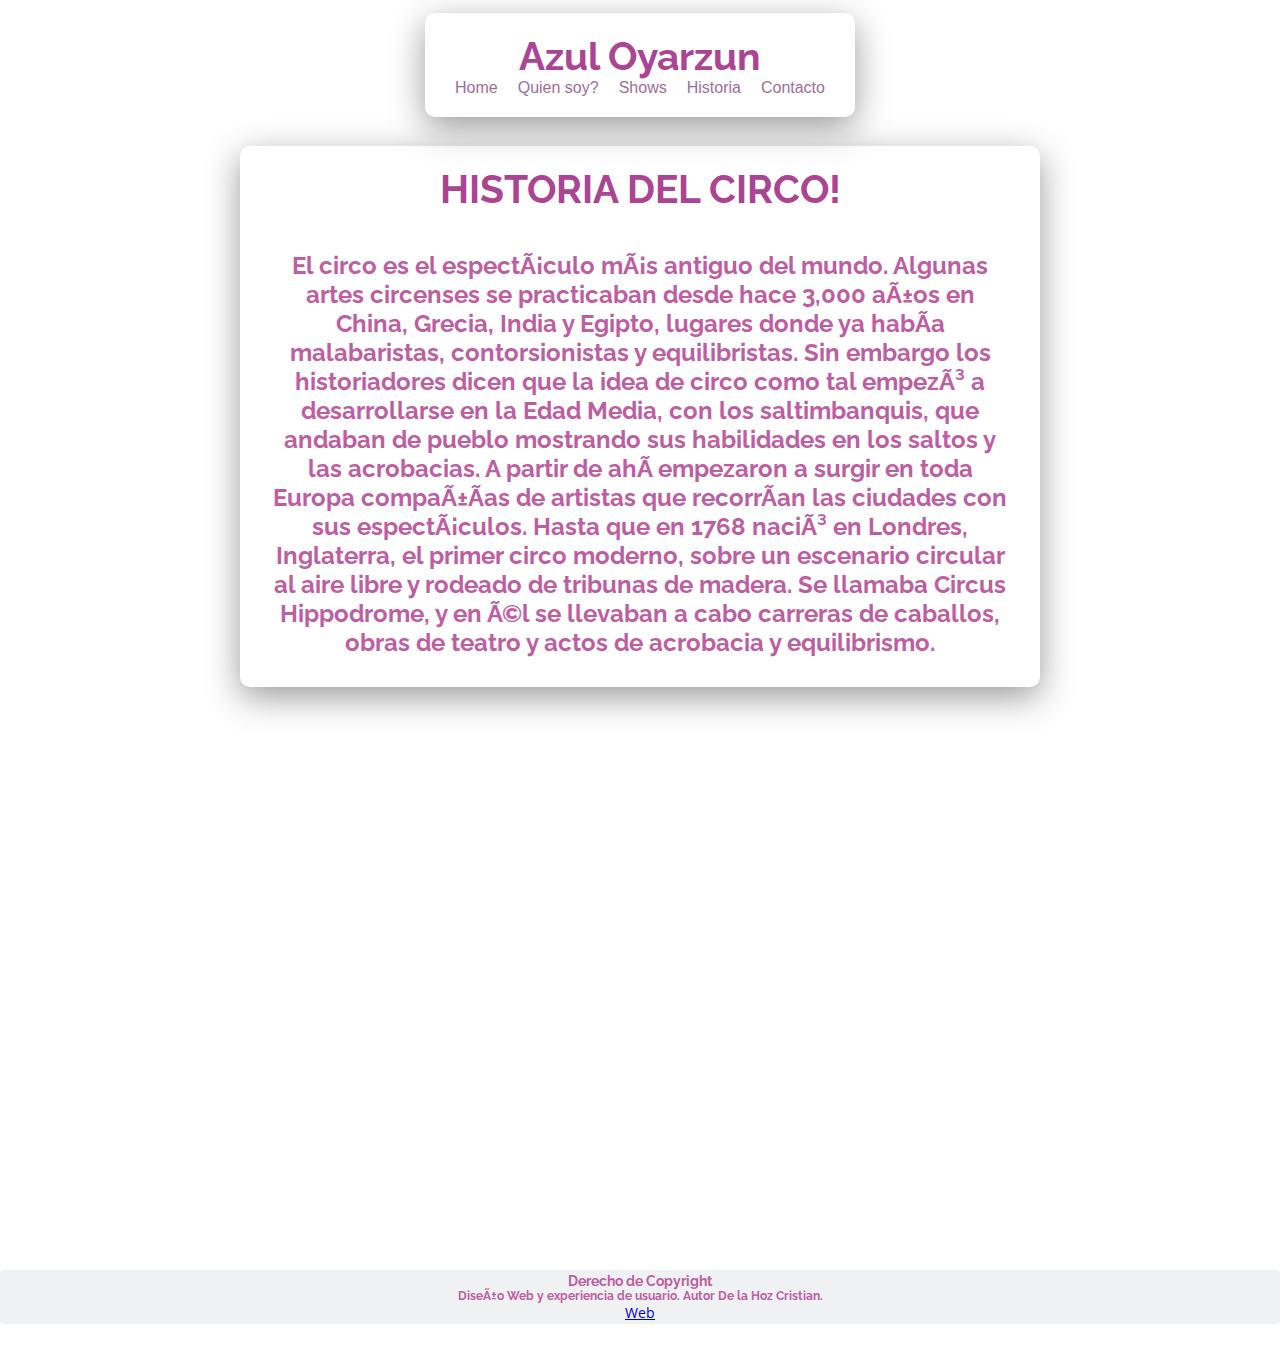
<file: html/Plus.html>
<!DOCTYPE html>
<html lang="en">

<head>
    
  <meta charset="UFT-8">
  <meta http-equiv="X-UA-Compatible" content="IE=edge">
  <meta content="width=device-width, initial-scale=1.0" name="viewport">
  <meta name="viewport" content="width=device-width, initial-scale=1.0">

   <!--tag ceo-->
   <meta name="keyboard" content="circo, artista, Oyarzun, hula">
   <meta name="description" content="Artista circense de hula hoop, burbujas y fuego">
 
  <!--titulo-->
  <title>Azul Oyarzun - Artista Circense - Plus</title>

  <!--favicons-->
  <link href="../Multimedia/hula-hoop-boton-k8_600x600.jpg" rel="icon">

  <!--fuente-->
  <link href="https://fonts.googleapis.com/css?family=Open+Sans:300,300i,400,400i,600,600i,700,700i|Raleway:300,300i,400,400i,500,500i,600,600i,700,700i|Poppins:300,300i,400,400i,500,500i,600,600i,700,700i" rel="stylesheet">

  <!--hoja CSS-->
  <link rel="stylesheet" href="../sass/main.css">

</head>

<body>
  <!--menu de nav-->
      <header id="header" class="fixed-top header">
          <div class="container d-flex align-items-center justify-content-between">
            <nav id="navbar" class="navbar">
              <div class="logo">
                      <ul>
                      <h1 class="text">Azul Oyarzun</h1>
                      <li><a class="nav-link scrollto active" href="../index.html">Home</a></li>
                      <li><a class="nav-link scrollto" href="../html/QuienSoy.html">Quien soy?</a></li>
                      <li><a class="nav-link scrollto" href="../html/Shows.html">Shows</a></li>
                      <li><a class="nav-link scrollto" href="../html/Plus.html">Historia</a></li>
                      <li><a class="nav-link scrollto" href="../html/Contacto.html">Contacto</a></li>
                      </ul>
              </div>        
            </nav>
          </div>     
      </header>
    <!--texto-->
    <div class="container">
        <h1 class="text-center">HISTORIA DEL CIRCO!</h1>
        <h2>El circo es el espectáculo más antiguo del mundo. Algunas artes circenses se practicaban desde hace 3,000 años en China, Grecia, India y Egipto, lugares donde ya había malabaristas, contorsionistas y equilibristas. Sin embargo los historiadores dicen que la idea de circo como tal empezó a desarrollarse en la Edad Media, con los saltimbanquis, que andaban de pueblo mostrando sus habilidades en los saltos y las acrobacias. A partir de ahí empezaron a surgir en toda Europa compañías de artistas que recorrían las ciudades con sus espectáculos. Hasta que en 1768 nació en Londres, Inglaterra, el primer circo moderno, sobre un escenario circular al aire libre y rodeado de tribunas de madera. Se llamaba Circus Hippodrome, y en él se llevaban a cabo carreras de caballos, obras de teatro y actos de acrobacia y equilibrismo.</h2>
          <div class="lightbox-gallery">
            <a href="#about" class="btn-get-started scrollto"><i class="bx bx-chevrons-down"></i></a>
          </div>
    </div>
      <!--Playlist y video-->
      <div style="text-align:center">
        <iframe width="100%" height="100%" src="https://www.youtube.com/embed/XH9hqpwqw_0" title="YouTube video player" frameborder="0" allow="accelerometer; autoplay; clipboard-write; encrypted-media; gyroscope; picture-in-picture" allowfullscreen></iframe>
        <iframe style="border-radius:12px" src="https://open.spotify.com/embed/playlist/4uxHr2GUE1vOYLzexdbBRw?utm_source=generator&theme=0" width="100%" height="380" frameBorder="0" allowfullscreen="" allow="autoplay; clipboard-write; encrypted-media; fullscreen; picture-in-picture" loading="lazy"></iframe>
      </div>
</body>

<footer>
  <div class="final">
    <h4>Derecho de Copyright</h4>
    <h5>Diseño Web y experiencia de usuario. Autor De la Hoz Cristian.</h5>
    <a href="https://www.instagram.com/delahozcristian_" target="_blank" rel="noopener">Web</a></p>
    </div>
</footer>

</html>
</file>
<file: sass/main.css>
* {
  margin: 0;
  padding: 0;
  box-sizing: border-box;
}

body {
  font-family: "Open Sans", sans-serif;
  color: #444444;
  background-image: url(https://static.vecteezy.com/system/resources/previews/007/546/117/non_2x/pastel-low-poly-background-texture-trendy-light-pink-elegant-surface-with-silver-lines-in-minimalist-style-vector.jpg);
  color: #be5ea2;
}

@media (max-width: 360px) {
  body {
    background-color: #a74697;
    background-image: none;
  }
}
footer {
  padding: 2px;
  background: #eff1f3;
  margin-bottom: 30px;
  margin-top: 30px;
  border-radius: 4px;
  font-size: 90%;
  display: flex;
  justify-content: center;
}

h1 {
  padding-bottom: 0px;
  text-align: left;
  font-size: 39px;
  text-align: letf;
  color: #ab4493;
}

h2 {
  justify-content: center;
  padding: 0px 10px 10px 10px;
  text-align: center;
  margin: auto;
}

h3 {
  text-align: center;
  margin: auto;
  font-size: 16px;
  padding-bottom: 30px;
  color: #a74697;
}

h1,
h2,
h3,
h4,
h5,
h6 {
  font-family: "Raleway", sans-serif;
  display: flex;
  justify-content: center;
}

main {
  margin-top: 1px;
}

header {
  transition: all 0.5s;
  z-index: 997;
  padding: 0px;
  padding-bottom: 4px;
  display: flex;
  justify-content: center;
  width: 100%;
  top: 0px;
}

/*logo con texto*/
.contenedor {
  position: relative;
  display: inline-block;
  text-align: center;
}

.texto-encima {
  position: absolute;
  top: 10px;
  left: 10px;
}

.centrado {
  position: absolute;
  top: 50%;
  left: 50%;
  transform: translate(-50%, -50%);
}

nav {
  float: left;
}
nav ul {
  list-style: none;
  overflow: hidden;
}
nav ul li {
  float: left;
  font-family: Arial, sans-serif;
  font-size: 16px;
}
nav ul li a {
  display: block;
  padding-left: 10px;
  padding-right: 10px;
  color: rgb(160, 110, 152);
  text-decoration: none;
  text-align: center;
}

a {
  display: flex;
  justify-content: center;
}

video {
  display: flex;
  justify-content: center;
  padding: 10px;
}

/* Caja de contacto */
.contact_form {
  width: 460px;
  height: auto;
  margin: 0px auto;
  border-radius: 10px;
  padding-top: 30px;
  padding-bottom: 20px;
  background-color: #fbfbfb;
  padding-left: 30px;
}

input {
  background-color: #fbfbfb;
  width: 408px;
  height: 40px;
  border-radius: 5px;
  border-style: solid;
  border-width: 1px;
  border-color: #ab4493;
  margin-top: 10px;
  padding-left: 10px;
  margin-bottom: 20px;
}

textarea {
  background-color: #fbfbfb;
  width: 405px;
  height: 150px;
  border-radius: 5px;
  border-style: solid;
  border-width: 1px;
  border-color: #ab4493;
  margin-top: 10px;
  padding-left: 10px;
  margin-bottom: 20px;
  padding-top: 15px;
}

label {
  display: block;
  float: center;
}

button {
  height: 45px;
  padding-left: 5px;
  padding-right: 5px;
  margin-bottom: 20px;
  margin-top: 10px;
  text-transform: uppercase;
  background-color: #ab4493;
  border-color: #ab4493;
  border-style: solid;
  border-radius: 10px;
  width: 420px;
  cursor: pointer;
}

button p {
  color: #fff;
}

span {
  color: #ab4493;
}

.aviso {
  font-size: 13px;
  color: #0e0e0e;
}

p {
  font-size: 14px;
  color: #0e0e0e;
}

::-webkit-input-placeholder {
  color: #a8a8a8;
}

::-webkit-textarea-placeholder {
  color: #a8a8a8;
}

.formulario {
  padding-right: 30px;
}

.formulario input:focus {
  outline: 0;
  border: 1px solid #97d848;
}

.formulario textarea:focus {
  outline: 0;
  border: 1px solid #97d848;
}

/* Galeria de fotos */
.container {
  max-width: 800px;
  margin: 1% auto;
  padding: 20px;
  background-color: #fff;
  border-radius: 10px;
  overflow: hidden;
  box-sizing: border-box;
  box-shadow: 0 10px 35px rgba(0, 0, 0, 0.4);
}

.text-center {
  text-align: center;
  margin-bottom: 1em;
}

.lightbox-gallery {
  display: flex;
  flex-direction: row;
  flex-wrap: wrap;
  justify-content: space-between;
}

.lightbox-gallery div > img {
  max-width: 100%;
  display: block;
}

.lightbox-gallery div {
  margin: 10px;
  flex-basis: 100%;
}

.lightbox > div {
  margin-bottom: 10px;
}

/*Lighbox CSS*/
.lightbox {
  display: none;
  width: 100%;
  height: 100%;
  background-color: rgba(0, 0, 0, 0.7);
  position: fixed;
  top: 0;
  left: 0;
  z-index: 20;
  padding-top: 30px;
  box-sizing: border-box;
}

.lightbox img {
  display: block;
  margin: auto;
}

.lightbox .caption {
  margin: 15px auto;
  width: 50%;
  text-align: center;
  font-size: 1em;
  line-height: 1.5;
  font-weight: 700;
  color: #eee;
}

.github-link {
  font-size: 18px;
  color: rgba(255, 255, 255, 0.7);
}

.github-link:hover,
.github-link:active,
.github-link:visited {
  color: #fff;
  text-decoration: none;
}/*# sourceMappingURL=main.css.map */
</file>
